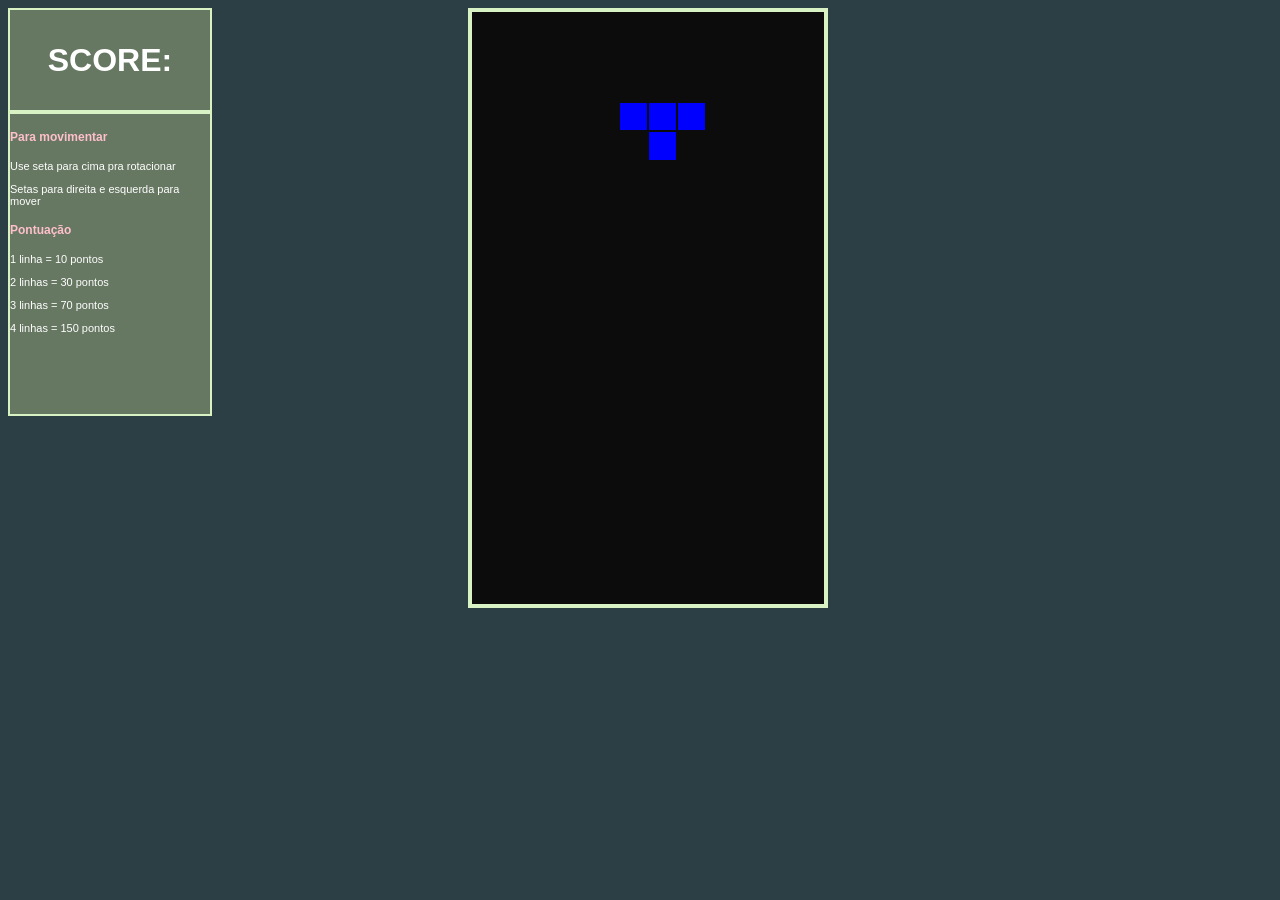
<file: tetris/index.html>
<!DOCTYPE html>
<html>
    <head>
        <meta charset="utf-8">
        <title>Tetris</title>
        <link rel="stylesheet" href="css/estilos.css" media="screen" title="no title">
    </head>
    <body>
        <div id="tabuleiro"></div>
        <div id="score"> <h3> SCORE: </h3> <br></div>
        <div id="informacoes">
            <h4>  Para movimentar</h4>
            <p> Use seta para cima pra rotacionar </p>
            <p> Setas para direita e esquerda para mover </p>
            <h4>  Pontuação</h4>
            <p> 1 linha = 10 pontos </p>
            <p> 2 linhas = 30 pontos </p>
            <p> 3 linhas = 70 pontos </p>
            <p> 4 linhas = 150 pontos </p>
        </div>
        <script type="text/javascript" src="js/tetris.js"></script>
    </body>
</html>
</file>
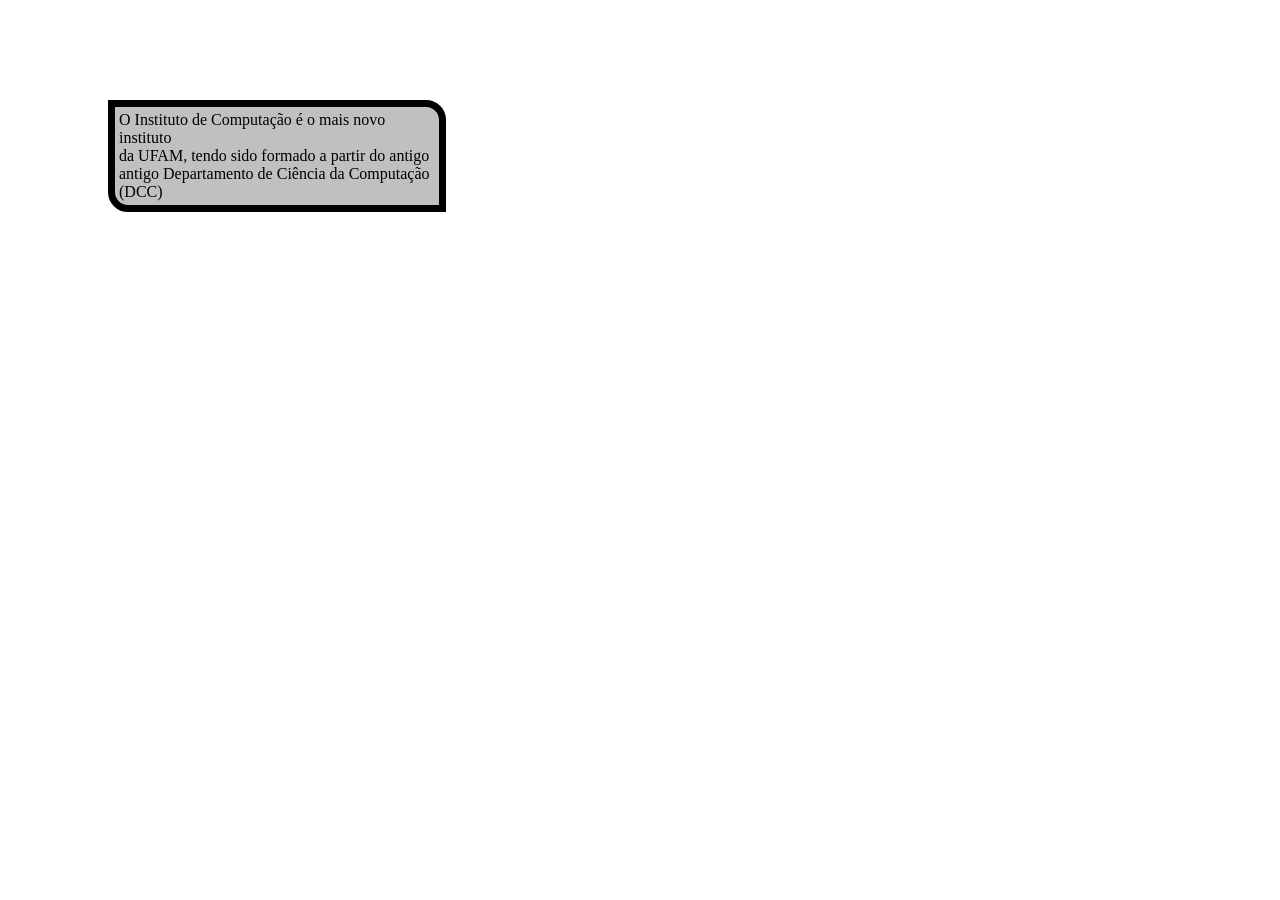
<file: exercicio_css1.html>
<html>
	<head>
		<meta charset="UTF-8">
		<title>Instituto de Computação</title>
		<style type="text/css">
			p { 
				background-color: #C0C0C0;
				font-family: times new roman;
				width: 25%;
				margin: 100px 100px;
				border-width: 7px;
				border-style: solid;
				border-color: black;
				border-bottom-left-radius: 20px;
				border-top-right-radius: 20px;
				padding: 4px;
			}
		</style>
	</head>
	<body>
	<p>O Instituto de Computação é o mais novo instituto <br> da UFAM, tendo sido formado a partir do antigo <br>
	antigo Departamento de Ciência da Computação (DCC) </p>
	</body>
</html>
</file>
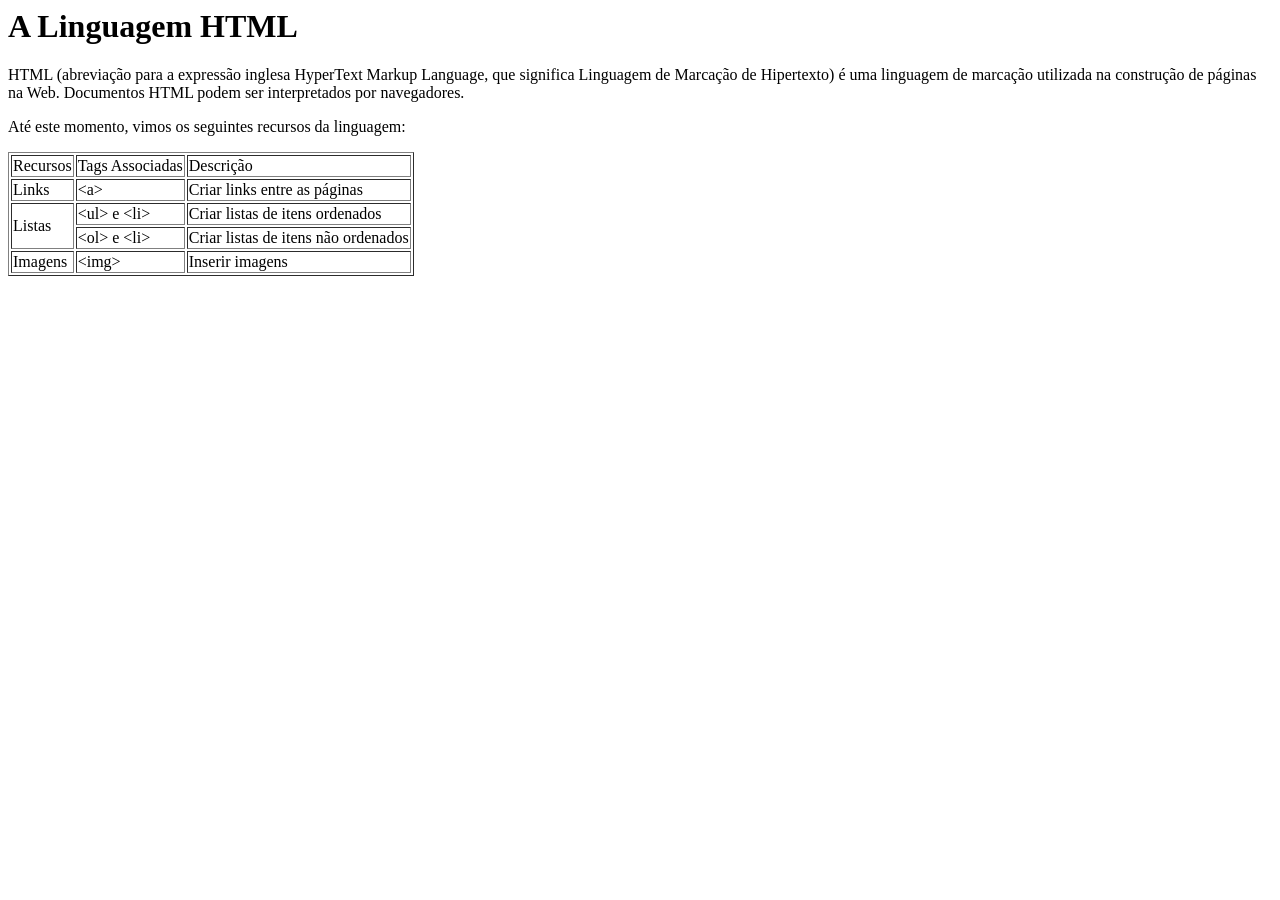
<file: exercicio_i.html>
<html> 
<head>
	<title>A linguagem HTML</title>
	<meta charset="utf-8">
</head>
<body>
	<h1>A Linguagem HTML</h1>
	<p>HTML (abreviação para a expressão inglesa HyperText Markup Language, que significa Linguagem de Marcação de Hipertexto) é uma linguagem de marcação utilizada na construção de páginas na Web. Documentos HTML podem ser interpretados por navegadores.</p>
	<p>Até este momento, vimos os seguintes recursos da linguagem:</p>
	<table border = 1>
		<thead>	
			<tr>
				<td>Recursos</td>
				<td>Tags Associadas</td>
				<td>Descrição</td>
			</tr>
		</thead>
		<tbody>
			<tr>
				<td>Links</td>
				<td>&lt;a&gt;</td>
				<td>Criar links entre as páginas</td>
			</tr>
			<tr>
				<td rowspan="2">Listas</td>
				<td>&lt;ul&gt; e &lt;li&gt;</td>
				<td> Criar listas de itens ordenados</td>
			<tr>
				<td>&lt;ol&gt; e &lt;li&gt;</td>
				<td> Criar listas de itens não ordenados</td>	
			</tr>
			<tr>
				<td>Imagens</td>
				<td>&lt;img&gt;</td>
				<td>Inserir imagens</td>
			</tr>
		</tbody>
	</table>
</body>
</html>
</file>
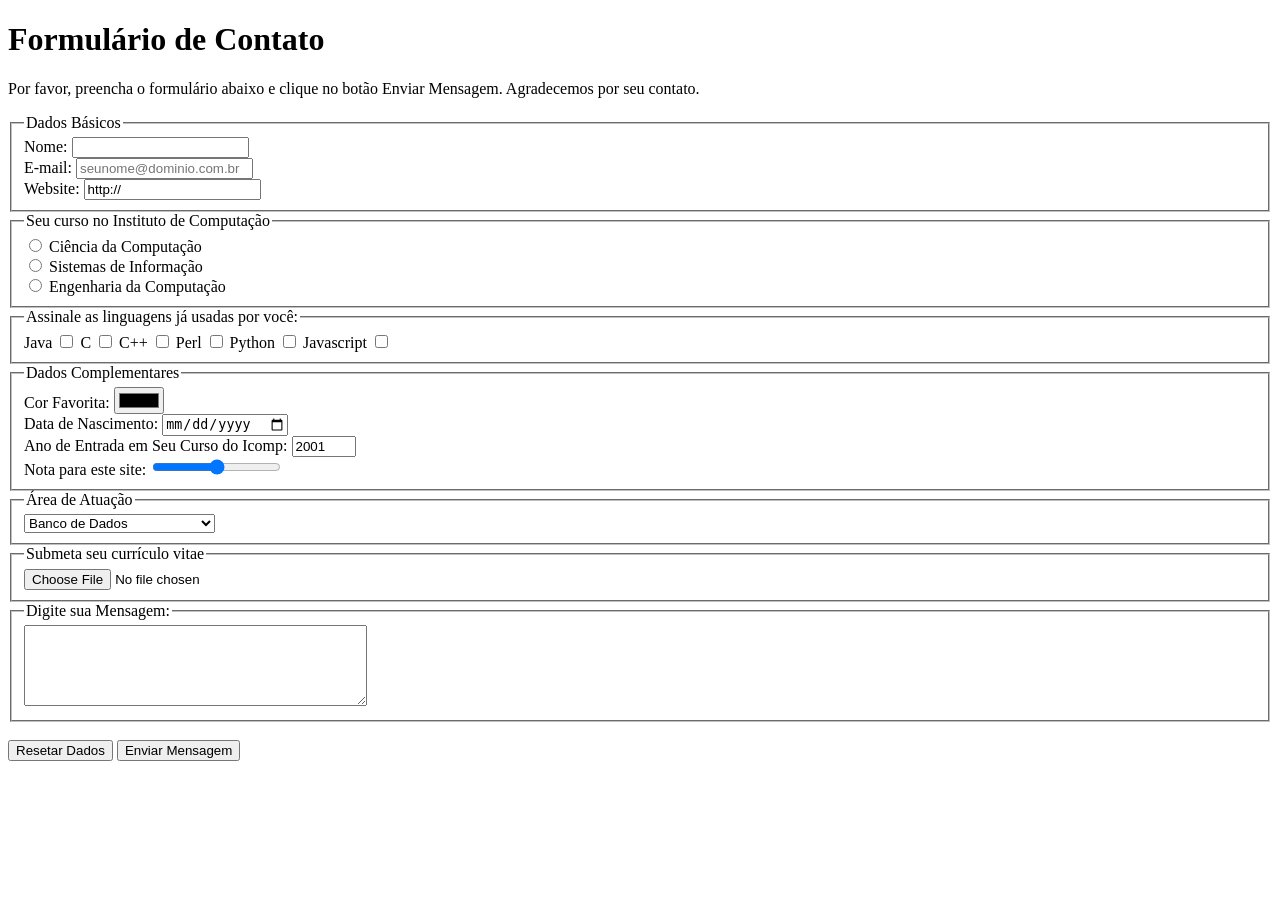
<file: exercicio_ii.html>
<!DOCTYPE html>
<html>
<head>
	<title>Instituto de Computação</title>
	<meta charset="utf-8">
</head>
<body>
	<h1>Formulário de Contato</h1>
	<p>Por favor, preencha o formulário abaixo e clique no botão Enviar Mensagem. Agradecemos por seu contato.</p>
	<form id="contato" method="POST">
	<fieldset>
		<legend>Dados Básicos</legend>
		<label for="nome">Nome: </label>
		<input type="text" name="nome"> <br>
		<label for="mail">E-mail:</label>
		<input type="email" name="mail" placeholder="seunome@dominio.com.br"> <br>
		<label for="website">Website: </label>
		<input type="text" name="website" value="http://">
	</fieldset>
	<fieldset>
		<legend>Seu curso no Instituto de Computação</legend>
		<input type="radio" name="curso" value="cc"> Ciência da Computação <br>
		<input type="radio" name="curso" value="si"> Sistemas de Informação <br>
		<input type="radio" name="curso" value="cc"> Engenharia da Computação <br>
	</fieldset>
	<fieldset>
		<legend>Assinale as linguagens já usadas por você: </legend>
		Java <input type="checkbox" name="ling" id="java"> 
		C <input type="checkbox" name="ling" id="c"> 
		C++ <input type="checkbox" name="ling" id="cmaismais"> 
		Perl <input type="checkbox" name="ling" id="perl"> 
		Python <input type="checkbox" name="ling" id="python"> 
		Javascript <input type="checkbox" name="ling" id="javascript"> 
	</fieldset>
	<fieldset>
		<legend>Dados Complementares</legend>
		Cor Favorita: <input type="color" name="cor" value="black"> <br>
		Data de Nascimento: <input type="date" name="nascimento" value="mm/dd/yyyy"> <br>
		Ano de Entrada em Seu Curso do Icomp: <input type="number" name="entrada" min="2001" max="2017" step="1" value="2001"> <br>
		Nota para este site: <input type="range" name="nota" min="0" max="10">
	</fieldset>
	<fieldset>
		<legend>Área de Atuação</legend>
		<select name="area" id="area">
			<option value="1">Banco de Dados</option>
			<option value="2">Educação a Distância</option>
			<option value="3">Engenharia de Software</option>
			<option value="4">Otimização</option>
			<option value="5">Programação Web</option>
			<option value="6">Recuperação de Informação</option>
			<option value="7">Redes de Computadores</option>
		</select>
	</fieldset>
	<fieldset>
		<legend>Submeta seu currículo vitae</legend>
		<input type="file" name="cv">
	</fieldset>
	<fieldset>
		<legend>Digite sua Mensagem: </legend>
		<textarea name="comentario" rows="5" cols="40"></textarea>
	</fieldset> <br>
	<input type="reset" value="Resetar Dados">
	<input type="submit" name="submeter" value="Enviar Mensagem">
	</form>
</body>
</html>
</file>
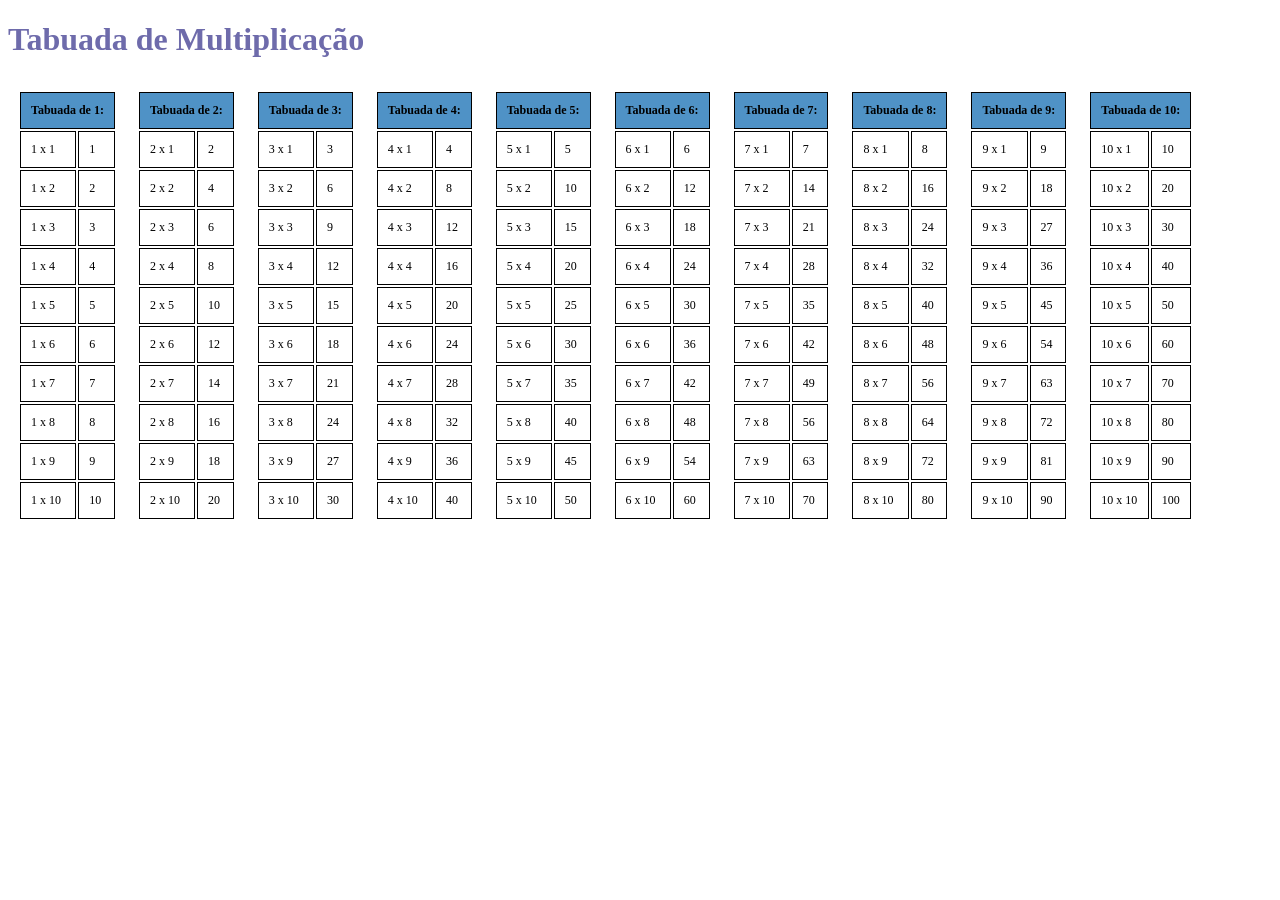
<file: exercicio_js1.html>
<!DOCTYPE html>
<html>
<head>
  <meta charset="utf-8">
</head>
  <body>
    <style>
      h1 {
        color : #6E6BAB;
      }
      table.tabuada {
        font:Arial;
        font-size:12px;
        border-width: 1px;
        float: left;
        margin: 10px;
      }
      table.tabuada thead {
        border-width: 1px;
        border-style: solid;
        padding: 8px;
        background-color: #4F92C6;
      }
      table.tabuada td {
        border-width: 1px;
        padding: 10px;
        border-style: solid;
      }

    </style>
    <script>
      document.write("<h1>Tabuada de Multiplicação </h1>");
      for (var i = 1; i <= 10; i++) {
        document.write("<table class=tabuada>");
        document.write("<thead>");
        document.write("<tr>");
        document.write("<td colspan=2><b>Tabuada de " + i + ":</b></td>");
        document.write("</tr>");
        document.write("</thead>");
        document.write("<tbody>");
        for (var j=1; j <= 10; j++) {
            document.write("<td>" + i + " x " + j + "</td>");
            document.write("<td>" + (i * j) + "</td>");
            document.write("</tr>");
        }
        document.write("</tbody>");
        document.write("</table>");
      }
    </script>
</html>
</file>
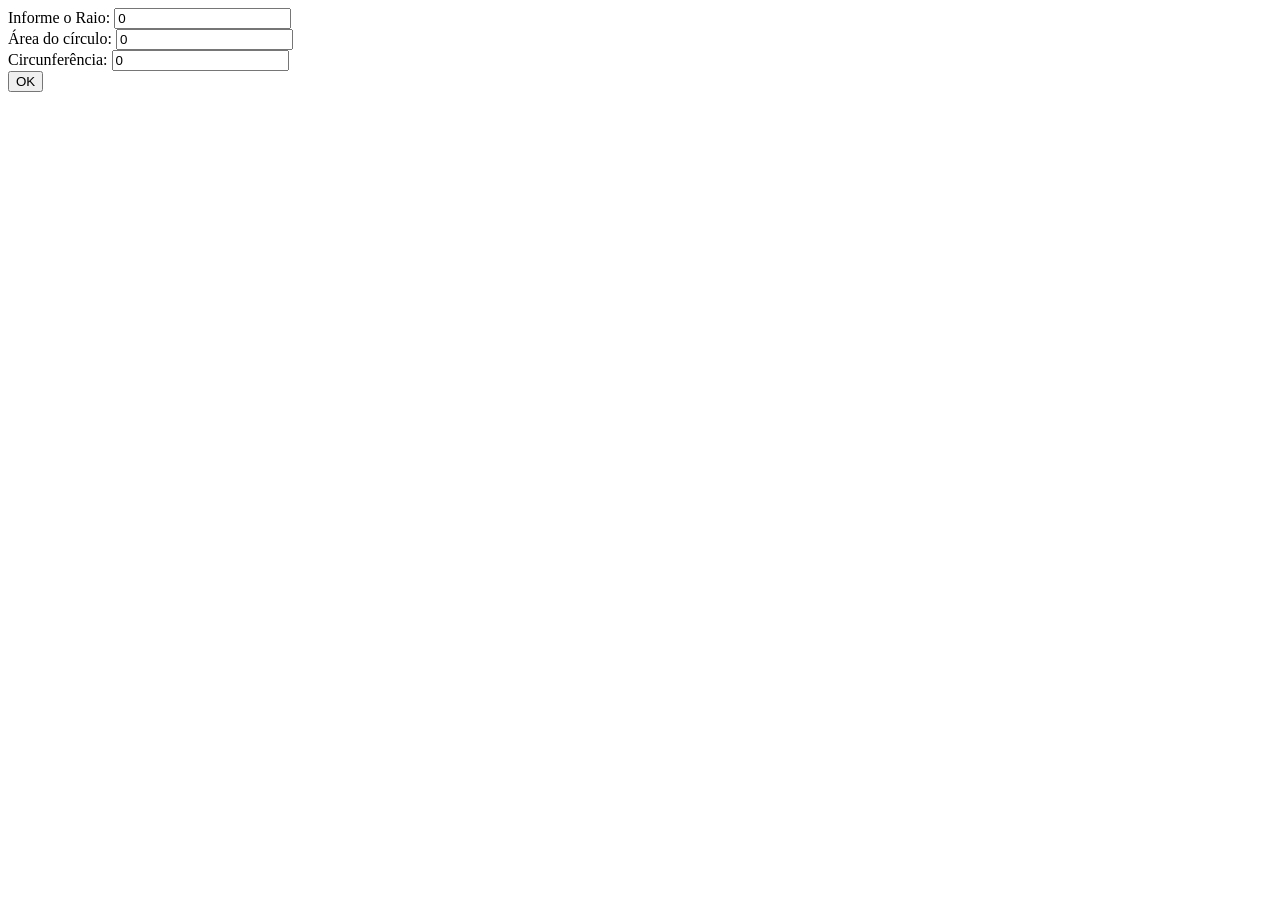
<file: exercicio_js2.html>
<html>
<head>
  <meta charset="utf-8" >
  <title> Instituto de Computação </title>
</head>
<body>
  <form class="" name="circulo" action="exercicio_js2.html" method="post">
    Informe o Raio: <input type="text" name="raio" value = "0"> <br>
    Área do círculo: <input type="text" name="area" value = "0"> <br>
    Circunferência: <input type="text" name="circ" value = "0"> <br>
    <input type="button" name="botao" value="OK">
  </form>
  <script type="text/javascript">
    document.circulo.botao.onclick = function () {
      raio = document.circulo.raio.value;
      document.circulo.area.value = (Math.PI * raio * raio).toFixed(2);
      document.circulo.circ.value = (2 * Math.PI * raio).toFixed(2);
    }
  </script>
</body>
</html>
</file>
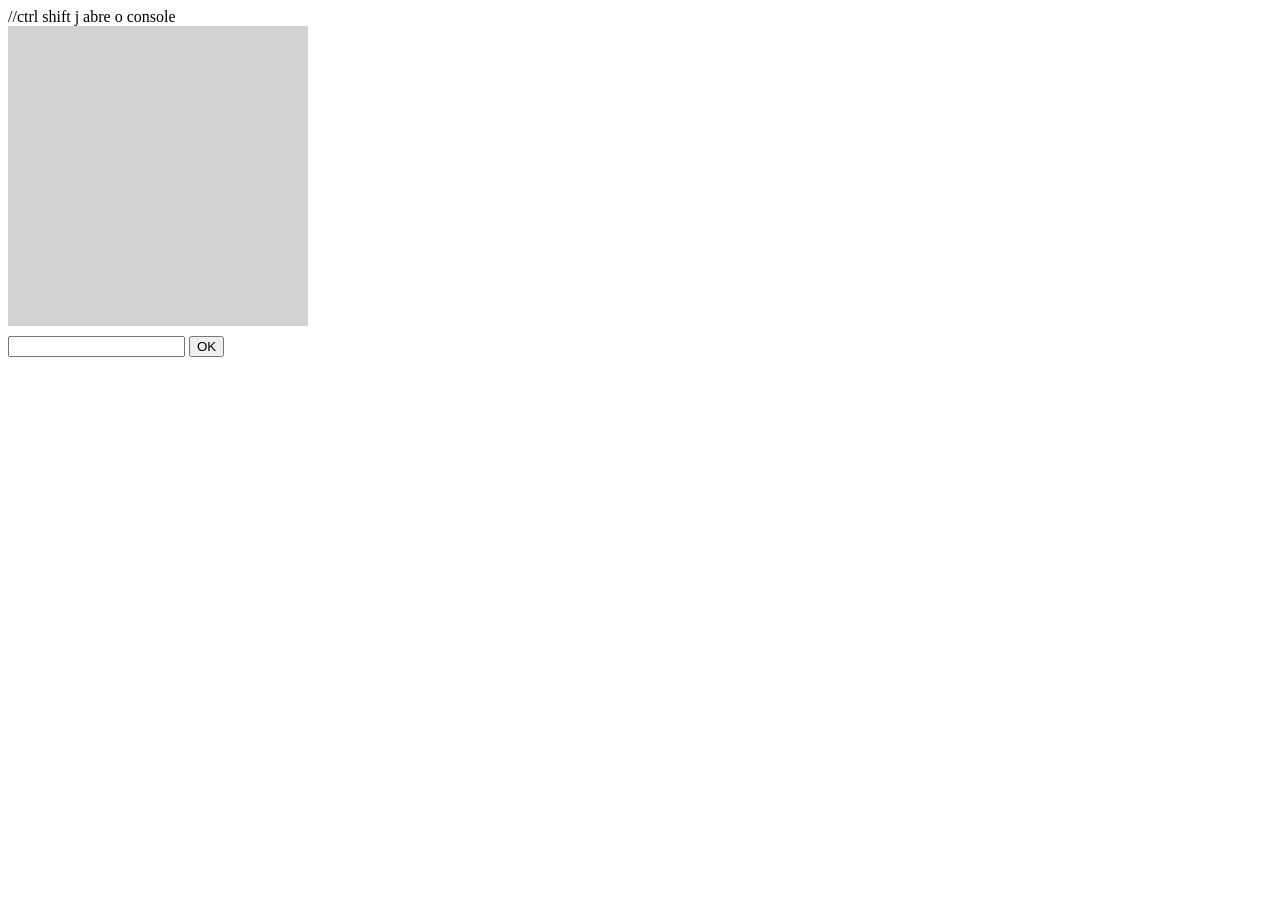
<file: AnotacoesAula/aula2604.html>
//ctrl shift j abre o console
<html>
<head>
  <meta charset="utf-8">
  <title> Instituto de Computação </title>
    <style media = "screen">
    .mensagens {
      background-color: lightgrey;
      height: 300px;
      width: 300px;
      margin-bottom: 10px;
      overflow: auto;
    }
    </style>
</head>
<body>
    <div class="mensagens">
    </div>
    <form class="" name="mensagem">
      <input type="text" name="texto" value="">
      <button type="button" name="botao">OK</button>
    </form>
    <script type="text/javascript">
      botao = document.mensagem.botao;
      botao.onclick = function () {
        mensagem = document.mensagem.texto.value;
        console.log(mensagem);
        document.mensagem.texto.value = "";
        newmsg = document.createElement("div");
        newmsg.innerHTML = mensagem;
        mensagens = document.querySelector(".mensagens"); //Essa variavel vai conter referencia a todos os objetos que possuem a classe mensagens
        mensagens.appendChild(newmsg);
        document.mensagem.texto.focus();
      }
    </script>
</body>
</html>
</file>
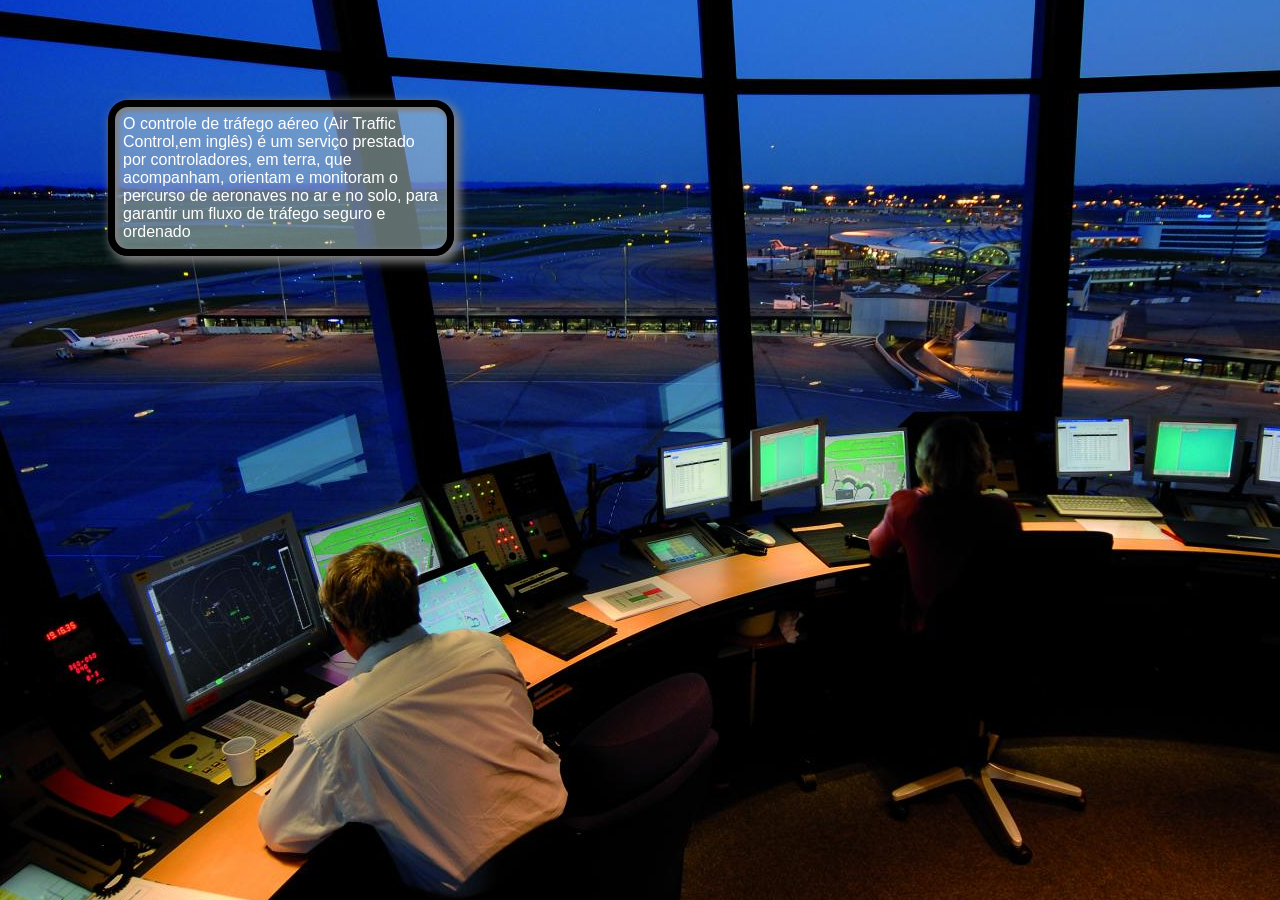
<file: exercicio_css2/exercicio_css2.html>
<html>
	<head>
		<meta charset="UTF-8">
		<title>Instituto de Computação</title>
		<style type="text/css">
			body {
				background-image: url(atc.jpg);
				background-position: center center;
				background-size: auto;
				background-repeat: no-repeat;
				background-attachment: fixed;
			}
			p { 
				background-color:  rgba(192,217,217,0.5);
				font-family: arial;
				width: 25%;
				color: white;
				border-width: 7px;
				box-sizing: content-box;
				box-shadow: 4px 4px 10px 2px gray,
							2px 2px 4px 2px gray inset;
				border-style: solid;
				border-color: black;
				border-bottom-left-radius: 20px;
				border-bottom-right-radius: 20px;
				border-top-right-radius: 20px;
				border-top-left-radius: 20px;
				margin-top: 100px;
				margin-left: 100px;
				padding: 8px 8px 8px 8px;
			}
		</style>
	</head>
	<body>
	<p>O controle de tráfego aéreo (Air Traffic Control,em inglês) é um serviço prestado por controladores, em terra, que acompanham, orientam e monitoram o 
	percurso de aeronaves no ar e no solo, para garantir
	um fluxo de tráfego seguro e ordenado</p>
	</body>
</html>
</file>
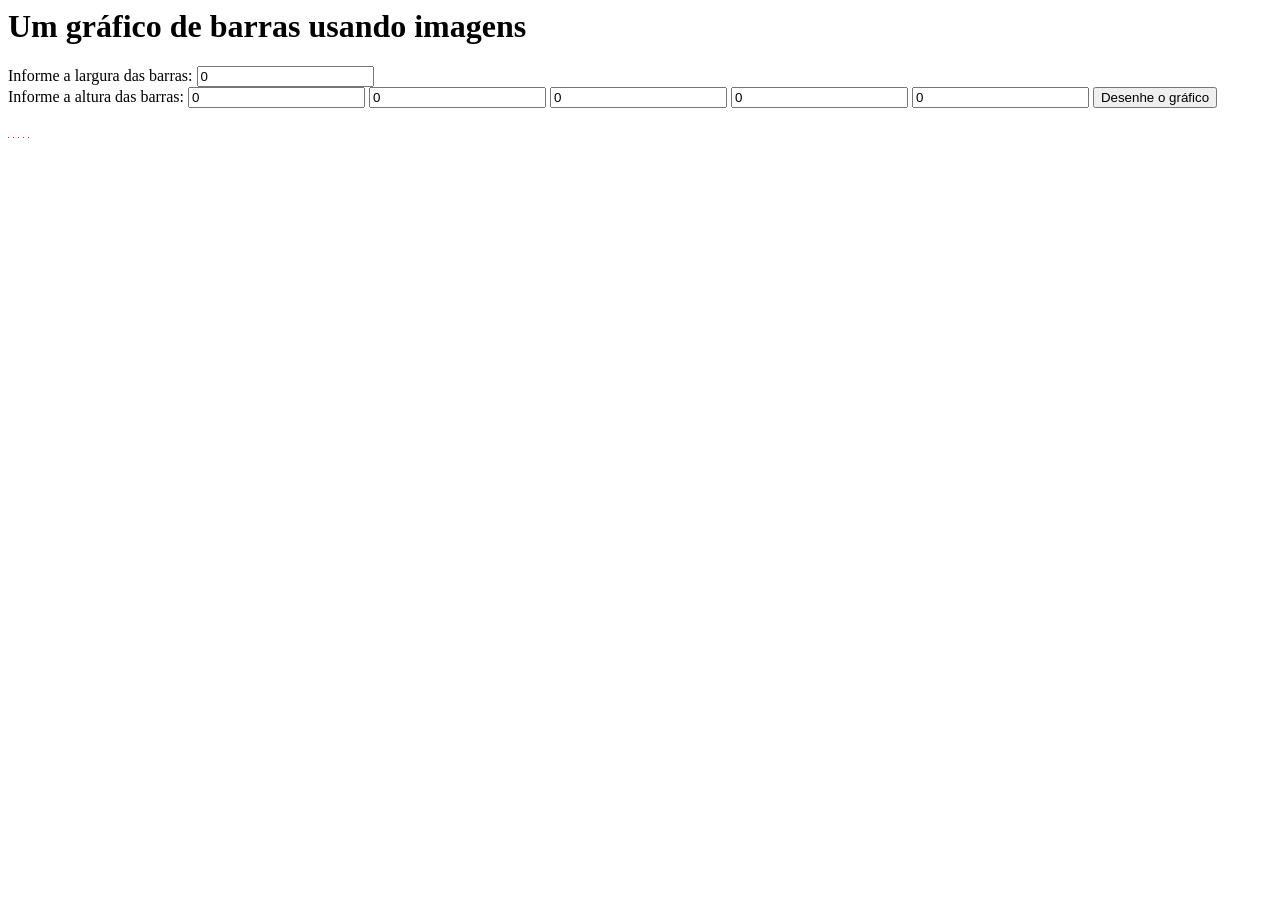
<file: exercicio_js3/exercicio_js3.html>
<html>
<head>
  <meta charset="utf-8" >
  <title> Instituto de Computação </title>
  <link 
</head>
<body>
  <h1>Um gráfico de barras usando imagens </h1>
  <form class="" name="grafico" action="exercicio_js3.html" method="post">
    Informe a largura das barras: <input type="text" id="larg" name="altura" value = "0"> <br>
    Informe a altura das barras: <input type="text" id="alt1" value = "0"> 
    <input type="text" id="alt2" value = "0"> 
    <input type="text" id="alt3" value = "0"> 
    <input type="text" id="alt4" value = "0"> 
    <input type="text" id="alt5" value = "0"> 
    <input type="button" name="botao" id="botao" value="Desenhe o gráfico">
  </form>
    <img src="red.gif" id = "graf1" alt="graf1" width="1" height="1">
    <img src="red.gif" id = "graf2" alt="graf2" width="1" height="1">
    <img src="red.gif" id = "graf3" alt="graf3" width="1" height="1">
    <img src="red.gif" id = "graf4" alt="graf4" width="1" height="1">
    <img src="red.gif" id = "graf5" alt="graf5" width="1" height="1">
    <script type="text/javascript" src="js3.js"></script>
</body>
</html>
</file>
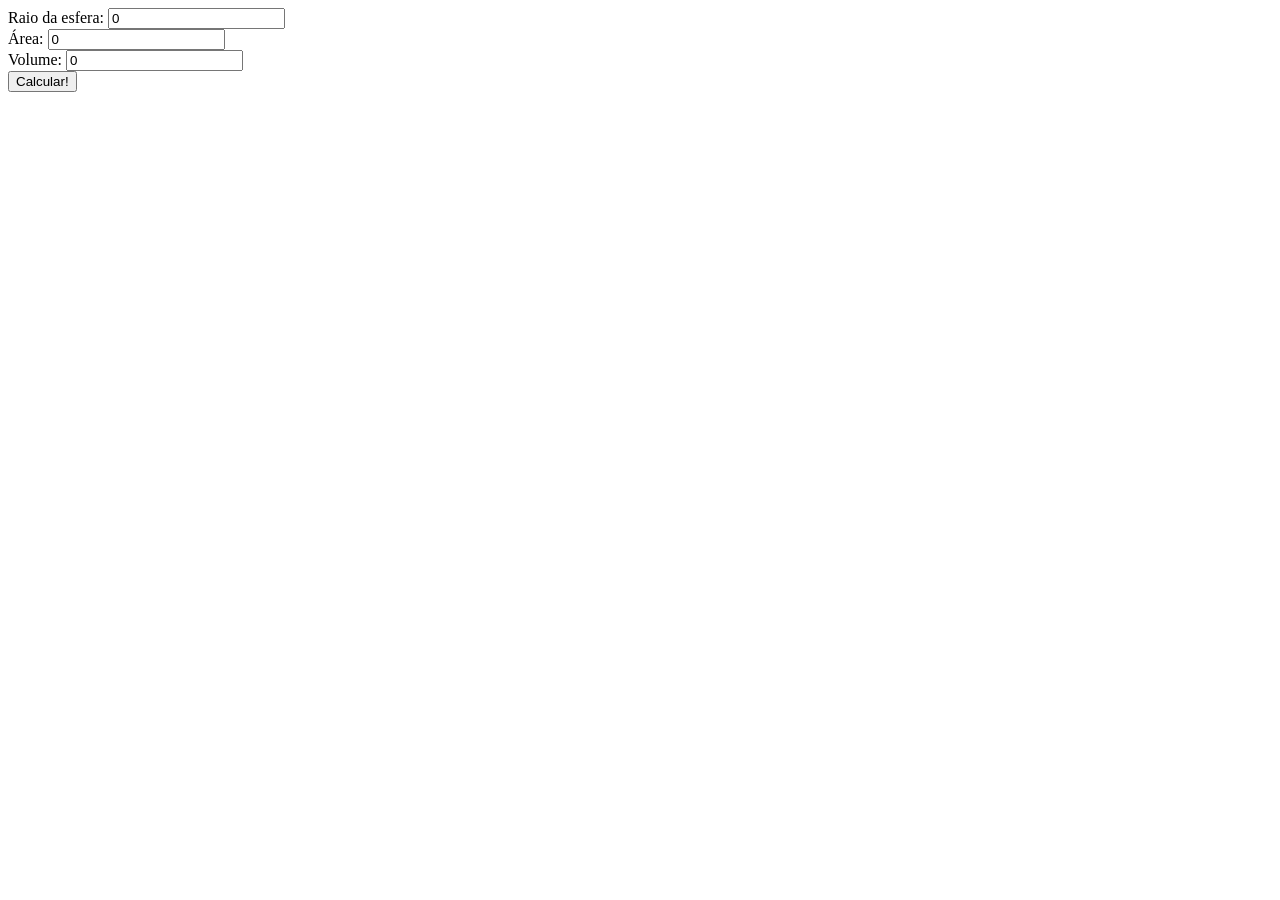
<file: Prova1/questao02.html>
<!--
Nota: 2.0
Código implementado corretamente
-->

<html>
<head>
  <meta charset="utf-8" >
  <title> Questão 2 </title>
</head>
<body>
  <form name="esfera" action="questao02.html" method="post">
    Raio da esfera: <input type="text" name="raio" value = "0"><br>
    Área: <input type="text" name="area" value = "0"><br>
    Volume: <input type="text" name="volume" value = "0"><br>
    <input type="button" name="botao" value="Calcular!">
  </form>
  <script type="text/javascript">
    document.esfera.botao.onclick = function () {
      raio = document.esfera.raio.value;
      document.esfera.area.value = (Math.PI * raio * raio * 4).toFixed(2);
      document.esfera.volume.value = ((4 * Math.PI * raio* raio * raio)/3).toFixed(2);
    }
  </script>
</body>
</html>
</file>
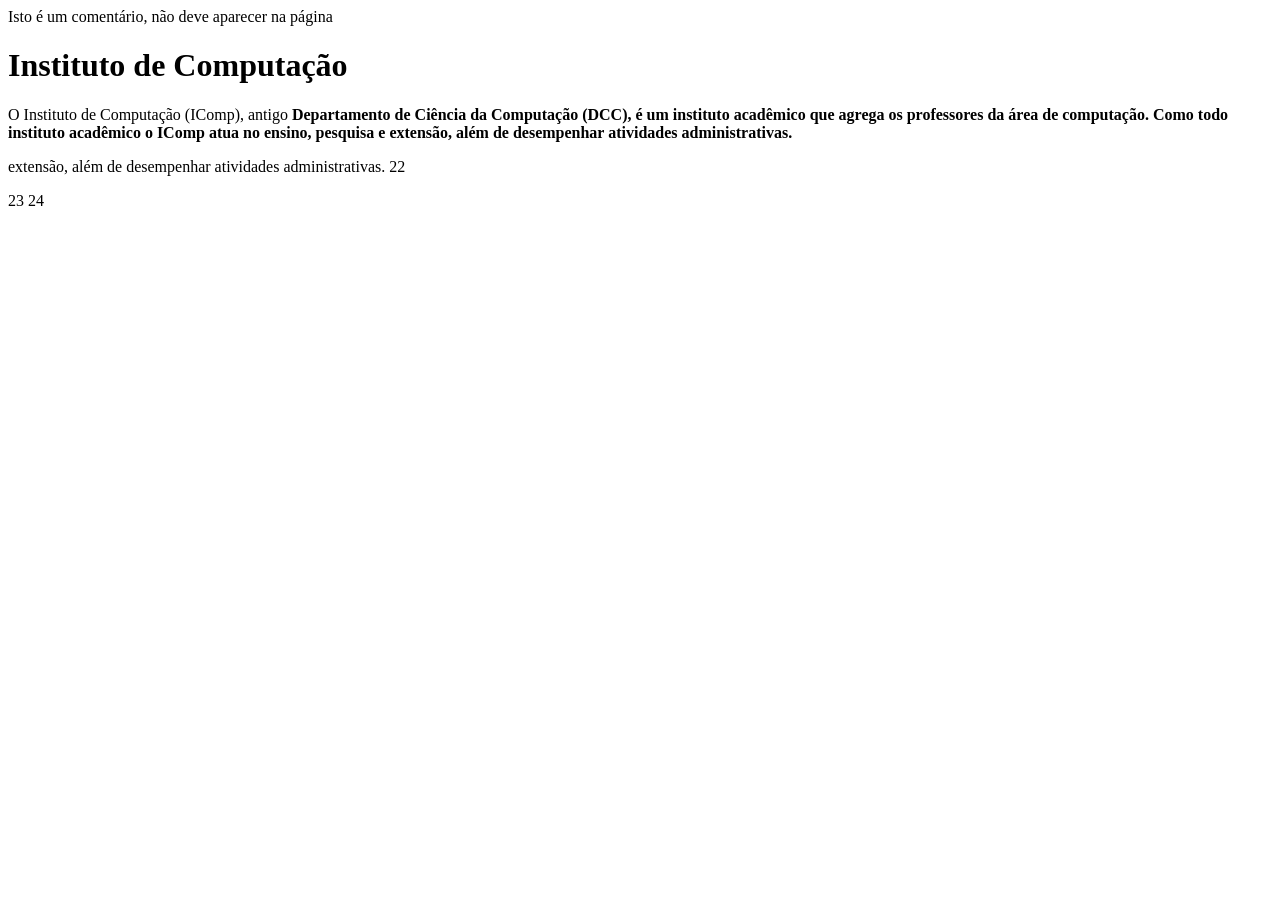
<file: Prova1/questao1.html>
<!DOCTYPE html>
<html>
<head>

<comment>Isto é um comentário, não deve aparecer na página</comment>

<meta charset="utf-8">

<meta name="keywords" content="HTML,CSS,JavaScript">

<meta name="author" content="John Doe">

<title>Instituto de Computação</title>

<style>

width {

p#para: 400px;

}

</style>
</head>
<body>
<h1>Instituto de Computação</h1>

<p id="para">

O Instituto de Computação (IComp), antigo

<span style="font-weight:bold">Departamento de Ciência

da Computação (DCC), é um instituto acadêmico que agrega

os professores da área de computação. Como todo instituto

acadêmico o IComp atua no ensino, pesquisa e

extensão, além de desempenhar atividades administrativas.

</p>
</body>
</html>


extensão, além de desempenhar atividades administrativas.
22
</p>
23
</head>
24 </body>
</file>
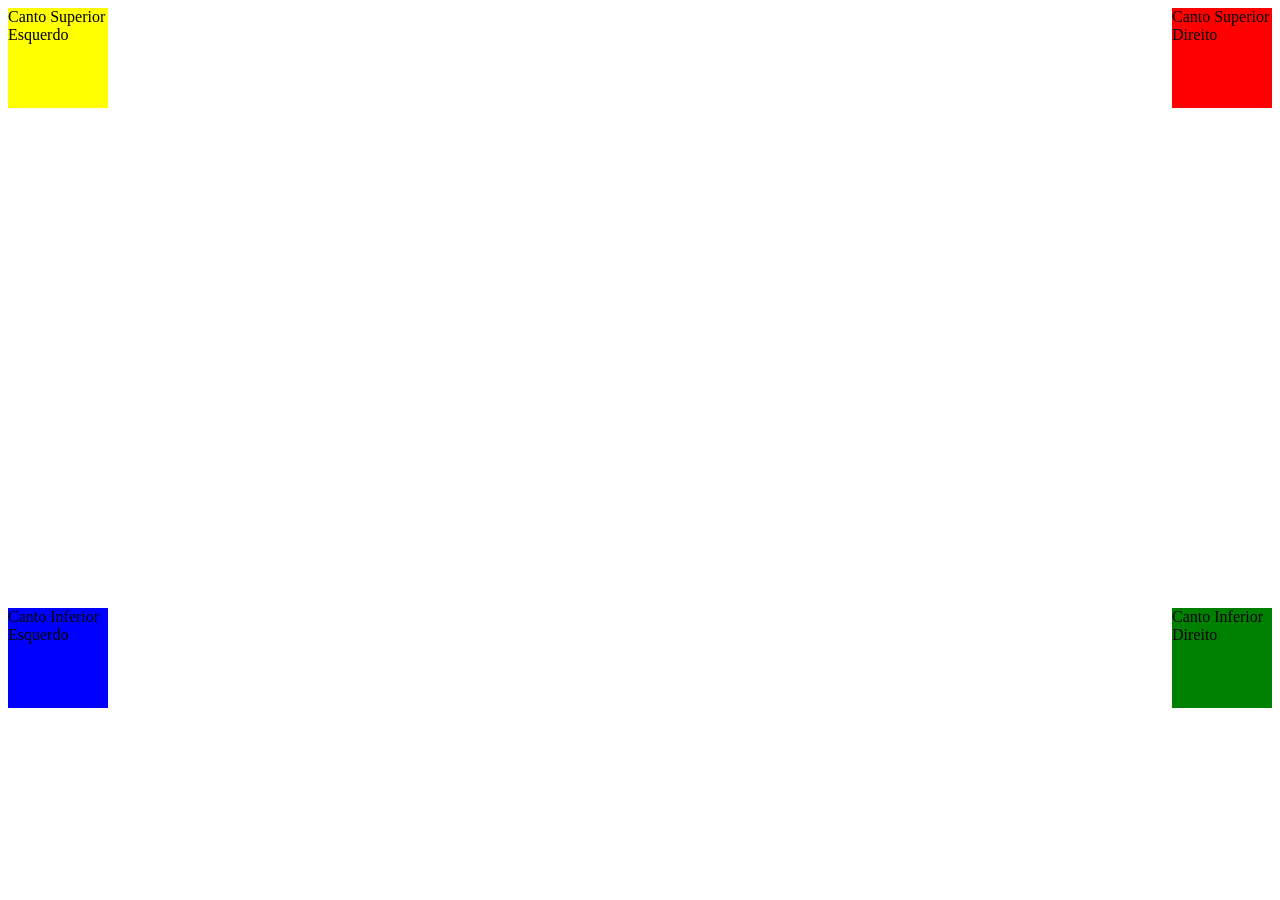
<file: Prova1/questao3.html>
<!--
Nota: 2.0
Código implementado corretamente
-->

<!DOCTYPE html>
<html>
<head>
	<title>Questão 3 </title>
	<meta charset="utf-8">
	<style>
		div.blue {
			width:100px;
			height:100px;
			background-color:blue;
			position:relative;
			top:600px;
			}
		div.yellow {
			width:100px;
			height:100px;
			background-color:yellow;
			position:absolute;
		}
		div.red {
			width:100px;
			height:100px;
			background-color:red;
			position:relative;
			float: right;
			top:-100px;
		/*	position: relative;
			left:1000px;*/
		}
		div.green {
			width:100px;
			height:100px;
			background-color:green;
			position:relative;
			top:500px;
			left: 100px;
			float:right;
			}
	</style>
</head>
<body>
	<div class="yellow">Canto Superior Esquerdo </div>
	<div class="blue">Canto Inferior Esquerdo</div>
	<div class="red">Canto Superior Direito</div>
	<div class="green">Canto Inferior Direito</div>
</body>
</html>
</file>
<file: tetris/css/estilos.css>
#tabuleiro {
    position: absolute;
    width: 100%; 
}

#score {
    width: 200px;
    height: 100px;
    background-color: #667762;
    border: 2px solid #D8F2C3;
    text-align: center;
    font-size: 2em;
    color: #fff;
}

#informacoes {
    width: 200px;
    height: 300px;
    background-color: #667762;
    position: relative;
    border: 2px solid #D8F2C3;
} 

body {
    background-color: #2B3F45;
}

h3 {
     font-family: sans-serif;
     font-size: 1em;
     font-style: bold;
}
h4 {
    font-size: 12px;
    font-family: sans-serif;
    font-style: bold;
    color: pink;
}

p {
    font-family: Arial, Helvetica, sans-serif;
    color: #fff;
    font-size: 11px;
}

table {
    width: 360px;
    height: 600px;
    background-color: #0c0c0c;
    margin: 0 auto;
    border: 4px solid #D8F2C3;
}
</file>
